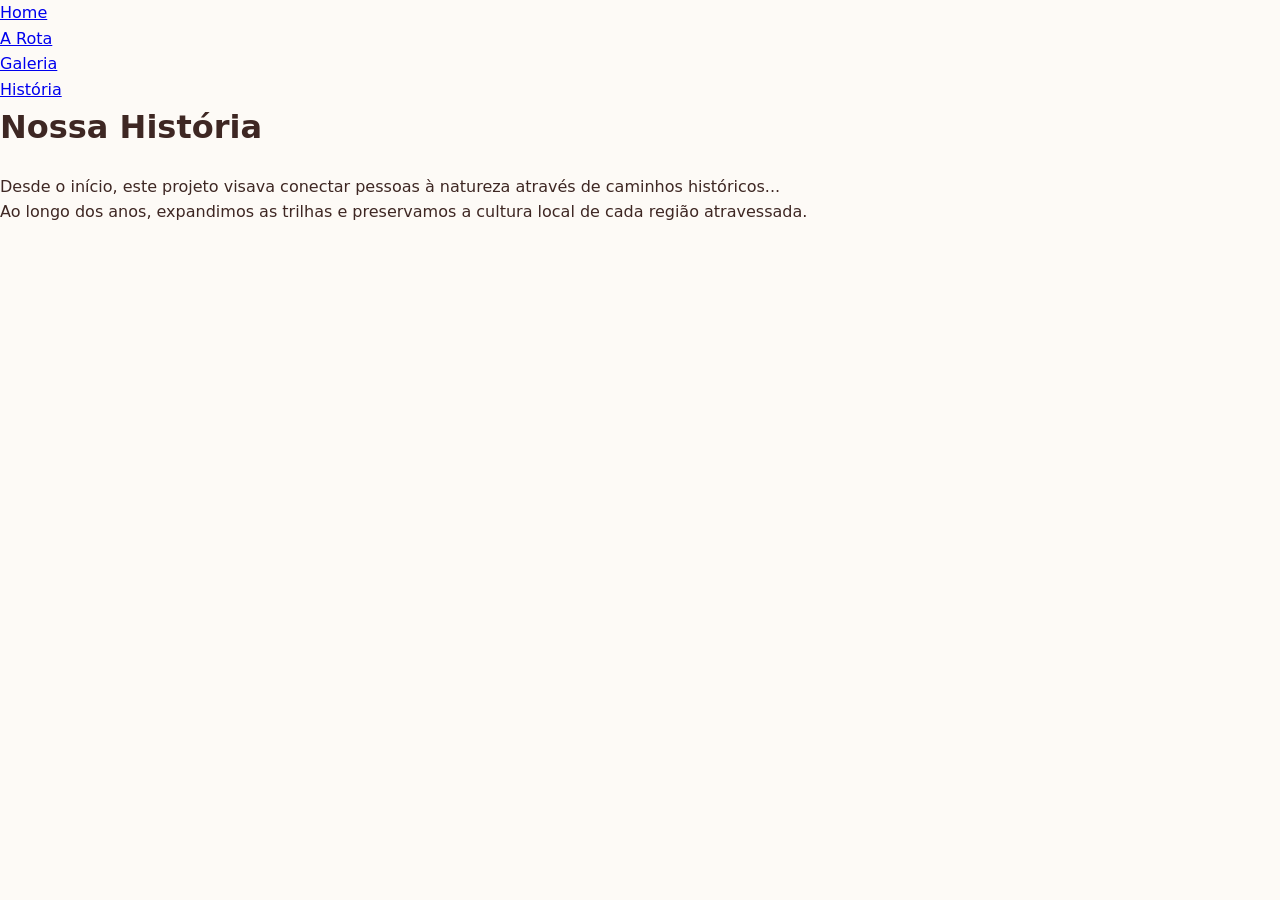
<file: historia.html>
<!DOCTYPE html>
<html lang="pt-br">
<head>
    <meta charset="UTF-8">
    <meta name="viewport" content="width=device-width, initial-scale=1.0">
    <title>História - Meu Projeto</title>
    <link rel="stylesheet" href="style.css">
</head>
<body>
    <nav>
        <ul>
            <li><a href="index.html">Home</a></li>
            <li><a href="rota.html">A Rota</a></li>
            <li><a href="galeria.html">Galeria</a></li>
            <li><a href="historia.html" class="active">História</a></li>
        </ul>
    </nav>

    <main class="content-page">
        <h1>Nossa História</h1>
        <article>
            <p>Desde o início, este projeto visava conectar pessoas à natureza através de caminhos históricos...</p>
            <p>Ao longo dos anos, expandimos as trilhas e preservamos a cultura local de cada região atravessada.</p>
        </article>
    </main>

    <script src="script.js"></script>
</body>
</html>
</file>
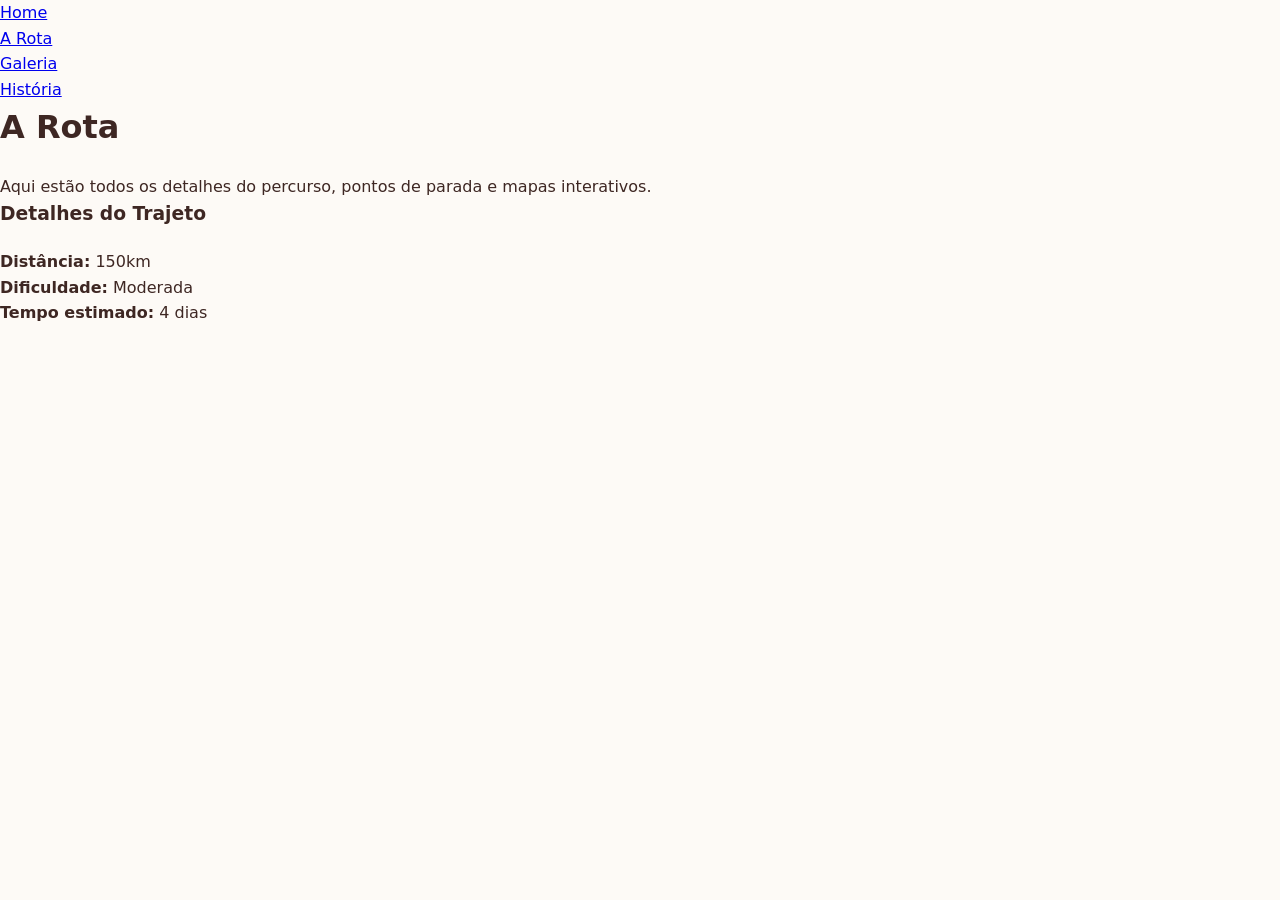
<file: rota.html>
<!DOCTYPE html>
<html lang="pt-br">
<head>
    <meta charset="UTF-8">
    <meta name="viewport" content="width=device-width, initial-scale=1.0">
    <title>A Rota - Meu Projeto</title>
    <link rel="stylesheet" href="style.css">
</head>
<body>
    <nav>
        <ul>
            <li><a href="index.html">Home</a></li>
            <li><a href="rota.html" class="active">A Rota</a></li>
            <li><a href="galeria.html">Galeria</a></li>
            <li><a href="historia.html">História</a></li>
        </ul>
    </nav>

    <main class="content-page">
        <h1>A Rota</h1>
        <section class="details">
            <p>Aqui estão todos os detalhes do percurso, pontos de parada e mapas interativos.</p>
            <div class="info-card">
                <h3>Detalhes do Trajeto</h3>
                <ul>
                    <li><strong>Distância:</strong> 150km</li>
                    <li><strong>Dificuldade:</strong> Moderada</li>
                    <li><strong>Tempo estimado:</strong> 4 dias</li>
                </ul>
            </div>
        </section>
    </main>

    <script src="script.js"></script>
</body>
</html>
</file>
<file: style.css>
/* ==========================================================================
   1. DESIGN SYSTEM E VARIÁVEIS
   ========================================================================== */
:root {
  --bg-color: #fdfaf6;
  --bg-alt: #f0e6dd;
  --text-main: #3e2723;
  --text-muted: #5d4037;
  --primary: #4e342e;
  --accent: #2e7d32;
  --white: #ffffff;
  --radius: 12px;
}

body.high-contrast {
  --bg-color: #000000;
  --bg-alt: #1a1a1a;
  --text-main: #ffffff;
  --text-muted: #ffff00;
  --primary: #ffff00;
  --accent: #00ff00;
}

/* ==========================================================================
   2. BASE & LAYOUT
   ========================================================================== */
* { margin: 0; padding: 0; box-sizing: border-box; }
html { scroll-behavior: smooth; }

body {
  font-family: 'Segoe UI', system-ui, sans-serif;
  background-color: var(--bg-color);
  color: var(--text-main);
  line-height: 1.6;
  transition: background-color 0.3s, color 0.3s;
}

.container { width: 90%; max-width: 1200px; margin: 0 auto; }
.section-padding { padding: 80px 0; }
.bg-alt { background-color: var(--bg-alt); }
h1, h2, h3 { margin-bottom: 20px; }

/* ==========================================================================
   3. COMPONENTES
   ========================================================================== */
/* Header e Navegação */
.a11y-bar { background: var(--primary); color: var(--white); padding: 10px 0; }
.a11y-flex { display: flex; justify-content: space-between; align-items: center; }
.a11y-bar button {
  background: transparent; border: 1px solid var(--white);
  color: var(--white); cursor: pointer; padding: 5px 12px; border-radius: 4px;
}

.site-header {
  background: var(--bg-color); padding: 20px 0;
  position: sticky; top: 0; z-index: 1000;
  box-shadow: 0 4px 10px rgba(0,0,0,0.05);
}
.header-inner { display: flex; justify-content: space-between; align-items: center; }
.logo { font-size: 1.8rem; font-weight: 800; color: var(--primary); }
.logo span { color: var(--accent); }
.nav-links { display: flex; list-style: none; gap: 25px; }
.nav-links a { text-decoration: none; color: var(--text-main); font-weight: 600; }

/* Hero e Botões */
.hero { text-align: center; padding: 100px 0; background: linear-gradient(to bottom, var(--bg-alt), var(--bg-color)); }
.btn-primary {
  display: inline-block; background: var(--primary); color: var(--white); 
  padding: 15px 35px; border-radius: var(--radius); text-decoration: none; 
  font-weight: bold; margin-top: 20px;
}
body.high-contrast .btn-primary { color: #000; }

/* Grid de Cidades */
.grid-layout {
  display: grid; grid-template-columns: repeat(auto-fit, minmax(300px, 1fr)); gap: 30px;
}
.card {
  background: var(--white); padding: 30px; border-radius: var(--radius);
  box-shadow: 0 5px 15px rgba(0,0,0,0.05); transition: transform 0.3s;
}
.card:hover { transform: translateY(-10px); }

/* Carrossel */
.carousel-wrapper { position: relative; border-radius: var(--radius); overflow: hidden; }
.carousel-track-container { overflow: hidden; width: 100%; }
.carousel-track { display: flex; list-style: none; transition: transform 0.6s ease-in-out; }
.carousel-slide { min-width: 100%; }
.carousel-slide img { width: 100%; height: 450px; object-fit: cover; display: block; }
.carousel-btn {
  position: absolute; top: 50%; transform: translateY(-50%);
  background: rgba(0,0,0,0.6); color: white; border: none; padding: 15px;
  cursor: pointer; z-index: 10; font-size: 1.5rem;
}
#carousel-prev { left: 0; }
#carousel-next { right: 0; }

/* Acordeão */
.accordion-item { border-bottom: 1px solid rgba(0,0,0,0.1); }
.accordion-header {
  width: 100%; background: none; border: none; padding: 20px 0;
  text-align: left; font-size: 1.2rem; cursor: pointer;
  display: flex; justify-content: space-between; color: var(--text-main); font-weight: bold;
}
.accordion-content { max-height: 0; overflow: hidden; transition: max-height 0.3s ease; }
.accordion-item.active .accordion-content { max-height: 300px; padding-bottom: 20px; }

/* Footer */
.site-footer { background: var(--primary); color: var(--white); text-align: center; padding: 20px 0; }

/* ==========================================================================
   4. ANIMAÇÕES REVEAL
   ========================================================================== */
.reveal { opacity: 0; transform: translateY(30px); transition: 0.8s ease-out; }
.reveal.active { opacity: 1; transform: translateY(0); }

/* Responsivo */
@media (max-width: 768px) {
  .header-inner { flex-direction: column; gap: 15px; }
  .a11y-flex { flex-direction: column; gap: 10px; }
}
</file>
